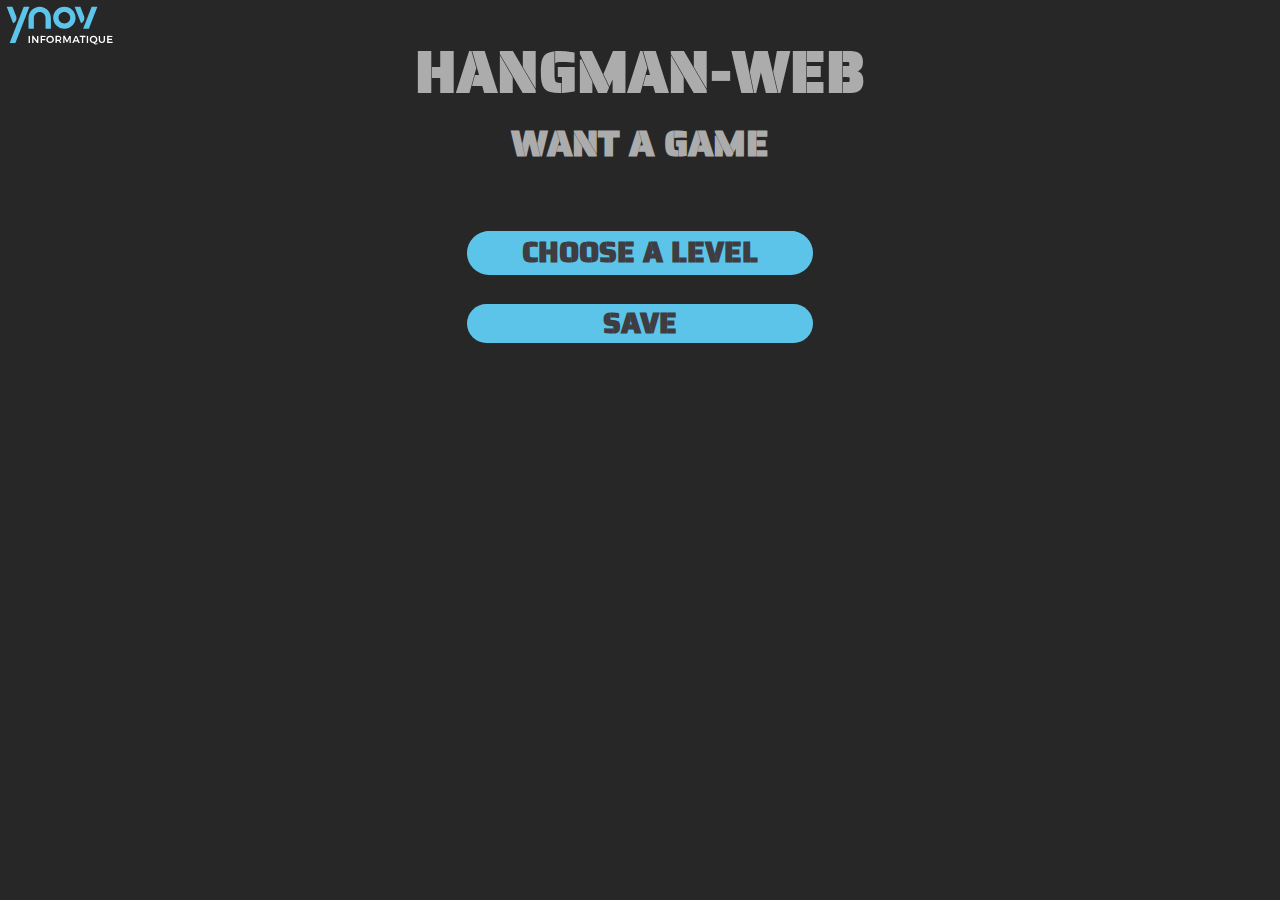
<file: html/index.html>
<!DOCTYPE html>
<html>

<head>
  <link rel="stylesheet" href="../css/style.css">
  <meta charset="UTF-8" />
  <title>HANGMAN-WEB</title>
  <link rel="shortcut icon" type="image/x-icon" href="../images/icone pendu.png">
</head>

<body>
  <img class="ynov" src="../images/logo_ynov_informatique_ingesup_var.svg" height=60px>
  <h1>HANGMAN-WEB</h1>
  <h2>WANT A GAME</h2>
  <br>
  <div class="level">
    <form method="POST" action="/hangman">
      <input class="icon" name="PLAY" type="submit" value="EASY" />
      <input class="icon" name="PLAY" type="submit" value="MEDIUM" />
      <input class="icon" name="PLAY" type="submit" value="HARD" />
      <div class="label">CHOOSE A LEVEL</div>
    </form>
  </div>
  <br>
  <br>
  <form method="POST" action="/loadSave">
    <input class="button" name="SAVE" type="submit" value="SAVE" />
  </form>
</body>

</html>
</file>
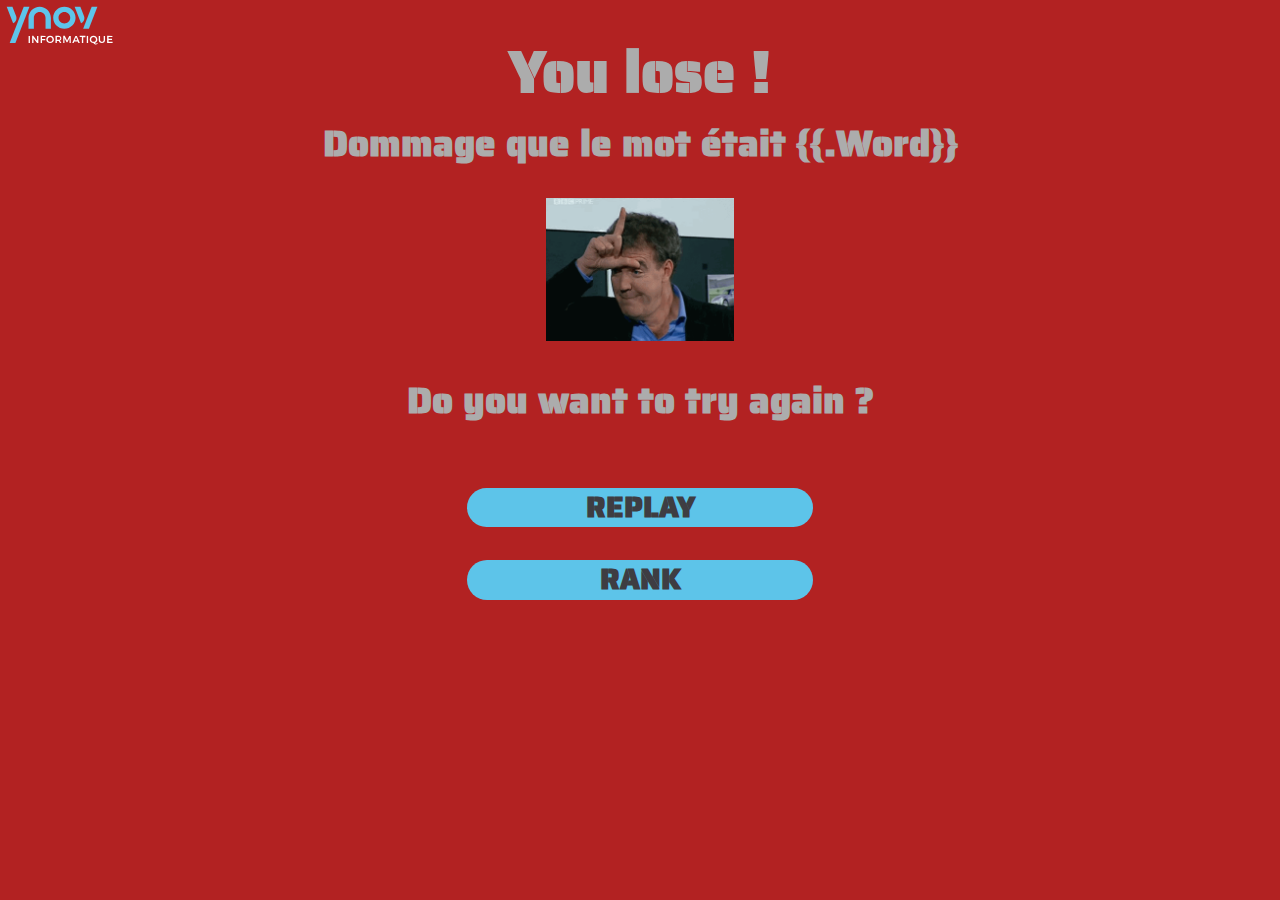
<file: html/gameLose.html>
<!DOCTYPE html>
<html>

<head>
  <link rel="stylesheet" href="../css/style.css">
  <meta charset="UTF-8" />
  <title>HANGMAN-WEB</title>
  <link rel="shortcut icon" type="image/x-icon" href="../images/icone pendu.png">
</head>

<body class="lose">
  <img class="ynov" src="../images/logo_ynov_informatique_ingesup_var.svg" height=60px>
  <h1>You lose !</h1>
  <h2>Dommage que le mot était {{.Word}}</h2>
  <img id="loser" src="../images/loser.gif">
  <h2>Do you want to try again ?</h2>
  <form method="GET" action="/">
      <br>
      <input class="button" type="submit" value="REPLAY" />
  </form>
  <form method="POST" action="/rank">
      <br>
      <input class="button" type="submit" value="RANK" />
  </form>

</body>

</html>
</file>
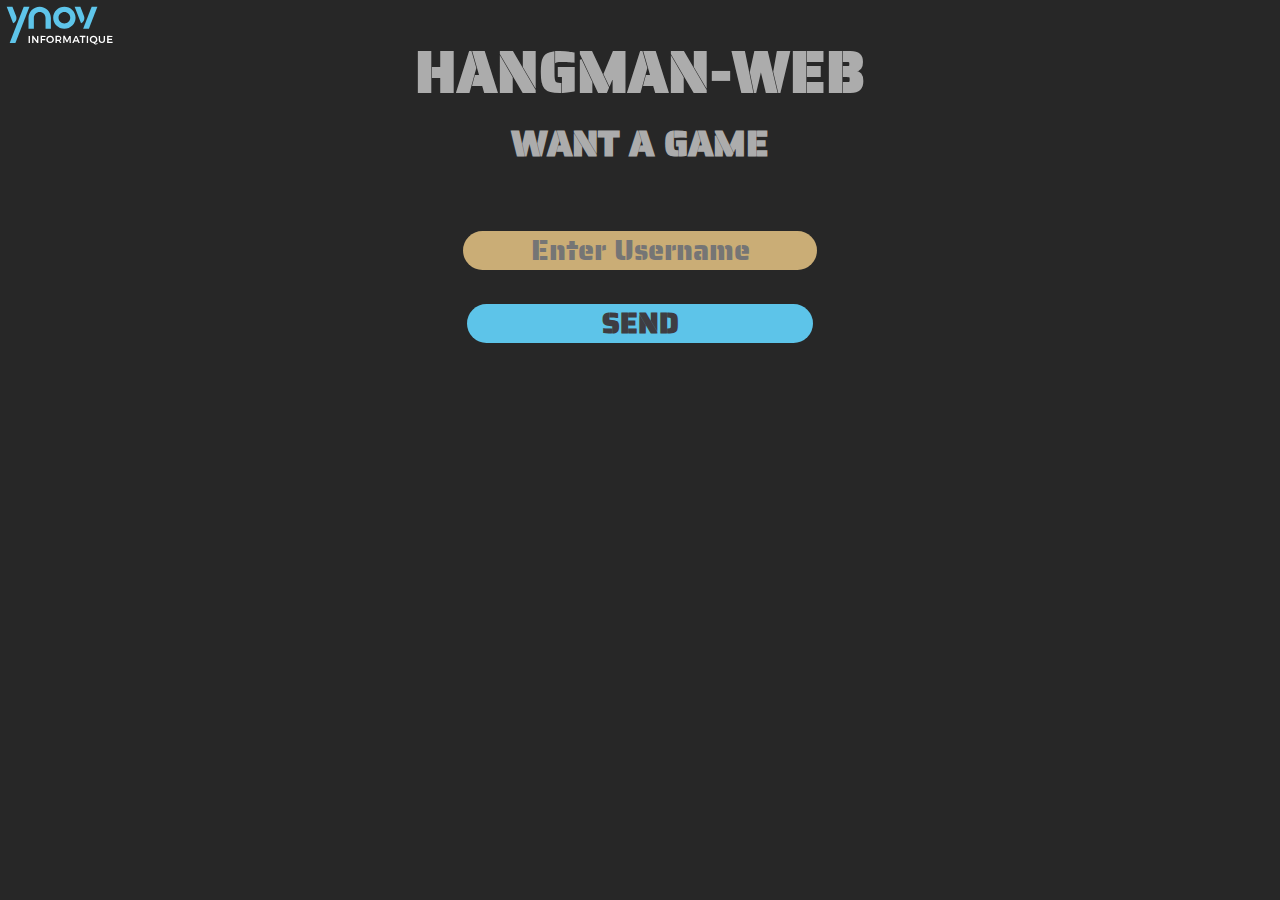
<file: html/login.html>
<!DOCTYPE html>
<html>

<head>
  <link rel="stylesheet" href="../css/style.css">
  <meta charset="UTF-8" />
  <title>HANGMAN-WEB</title>
  <link rel="shortcut icon" type="image/x-icon" href="../images/icone pendu.png">
</head>

<body>
  <img class="ynov" src="../images/logo_ynov_informatique_ingesup_var.svg" height=60px>
  <h1>HANGMAN-WEB</h1>
  <h2>WANT A GAME</h2>
  <br>
  <form class="login" autocomplete="off" method="POST" action="/">
      <input class="input" name="Username" type="text" placeholder="Enter Username"
        onkeypress="return (event.charCode > 64 && event.charCode < 91) || (event.charCode > 96 && event.charCode < 123) || (event.charCode == 13)" />
        <br>
        <br>
      <input class="button" type="submit" value="SEND" />
  </form>
</body>
</html>
</file>
<file: css/style.css>
@import url('https://fonts.googleapis.com/css2?family=Saira+Stencil+One&display=swap%27');

body {
    text-align: center;
    background-color: #272727;
    font-family: 'Saira Stencil One', cursive;
    font-size: 180%;
}
.button{
    margin: auto;
    color: #3e3d42;
    width: 12em;
    cursor: pointer;
    background-color: #5dc4e9;
    font-family: 'Saira Stencil One', cursive;
    font-size: 100%;
    border-color: #00000000;
    border-radius: 1em;
    font-weight: bold;
    font-style: uppercase;
    align-items: center;
}
.button:hover {
    background-color: #ebc247;
    color: #525157;
    font-size: 110%;
    transition-property: font-size, background-color;
    transition-duration: 0.5s;
    box-shadow: 0 1px 3px rgba(0, 0, 0, 0.12), 0 1px 2px rgba(0, 0, 0, 0.24);
}
.input {
    width: 12em;
    border-radius: 1em;
    border-color: #00000000;
    font-family: 'Saira Stencil One', cursive;
    background-color: #caad76;
    text-align: center;
}
.ynov {
    position:absolute;
    left:0px;
    top:0px   
}
h1 {
    font-size: 230%;
    color: rgb(172, 172, 172);
    font-family: 'Saira Stencil One', cursive;
    height: 5vh;
}
h2 {
    font-size: 130%;
    color: rgb(172, 172, 172);
    font-family: 'Saira Stencil One', cursive;
    height: 5vh;
}
h3 {
    font-size: 100%;
    color: red;
    font-family: 'Saira Stencil One', cursive;
}
.level {
    width: 12em;
    height: auto;
    display: inline-block;
    cursor: default;
    position: relative;
}
.level:hover .label {
    opacity: 0;
}
.level:hover .icon {
    border-radius: 1em;
    margin: 0 0;
}
.label {
    background-color: #5dc4e9;
    color: #3e3d42;
    position: absolute;
    top: 0;
    border-radius: 1em;
    font-weight: bold;
    width: 100%;
    height: 100%;
    padding-top: 5px;
    opacity: 1;
    pointer-events: none;
    transition: opacity 0.8s ease-out;
    font-family: 'Saira Stencil One', cursive;
}
.icon {
    font-family: 'Saira Stencil One', cursive;
    background-color: #5dc4e9;
    font-size: 100%;
    cursor: pointer;
    color: #3e3d42;
    border-radius: 1em;
    transition: background-color 0.5s ease-out, border-radius 0.5s 0.25s ease-out, margin 0.5s 0.25s ease-out;
    border-color: #00000000;
}
.icon:hover {
    background-color: #ebc247;
    color: #525157;
    font-size: 110%;
    transition-property: font-size, background-color;
    transition-duration: 0.5s;
    box-shadow: 0 1px 3px rgba(0, 0, 0, 0.12), 0 1px 2px rgba(0, 0, 0, 0.24);
}
button,hr,input{overflow:visible}audio,canvas,progress,video{display:inline-block}progress,sub,sup{vertical-align:baseline}html{line-height:1.15;-ms-text-size-adjust:100%;-webkit-text-size-adjust:100%}body{margin:0} menu,article,aside,details,footer,header,nav,section{display:block}h1{font-size:2em;margin:.67em 0}figcaption,figure,main{display:block}figure{margin:1em 40px}hr{box-sizing:content-box;height:0}code,kbd,pre,samp{font-family:monospace,monospace;font-size:1em}a{background-color:transparent;-webkit-text-decoration-skip:objects}a:active,a:hover{outline-width:0}abbr[title]{border-bottom:none;text-decoration:underline;text-decoration:underline dotted}b,strong{font-weight:bolder}dfn{font-style:italic}mark{background-color:#ff0;color:#000}small{font-size:80%}sub,sup{font-size:75%;line-height:0;position:relative}sub{bottom:-.25em}sup{top:-.5em}audio:not([controls]){display:none;height:0}img{border-style:none}svg:not(:root){overflow:hidden}button,input,optgroup,select,textarea{font-family:sans-serif;font-size:100%;line-height:1.15;margin:0}button,input{}button,select{text-transform:none}[type=submit], [type=reset],button,html [type=button]{-webkit-appearance:button}[type=button]::-moz-focus-inner,[type=reset]::-moz-focus-inner,[type=submit]::-moz-focus-inner,button::-moz-focus-inner{border-style:none;padding:0}[type=button]:-moz-focusring,[type=reset]:-moz-focusring,[type=submit]:-moz-focusring,button:-moz-focusring{outline:ButtonText dotted 1px}fieldset{border:1px solid silver;margin:0 2px;padding:.35em .625em .75em}legend{box-sizing:border-box;color:inherit;display:table;max-width:100%;padding:0;white-space:normal}progress{}textarea{overflow:auto}[type=checkbox],[type=radio]{box-sizing:border-box;padding:0}[type=number]::-webkit-inner-spin-button,[type=number]::-webkit-outer-spin-button{height:auto}[type=search]{-webkit-appearance:textfield;outline-offset:-2px}[type=search]::-webkit-search-cancel-button,[type=search]::-webkit-search-decoration{-webkit-appearance:none}::-webkit-file-upload-button{-webkit-appearance:button;font:inherit}summary{display:list-item}[hidden],template{display:none}/*# sourceMappingURL=normalize.min.css.map */

#Word {
    letter-spacing: 0.3cm;
    font-size: 300%;
    width: auto;
}
#input {
    width: 20em;
    border-radius: 1em;
    background-color: #caad76;
    border-color: #00000000;
}
.lose {
    background-color: #B22222;
}
.win {
    background-color: #6B8E23;
}
#loser {
    width: 5cm;
    height: auto;
}
#applause {
    width: 5cm;
    height: auto;
}
#hid{
    display:none;
    background-color: #000;
    position:fixed;
    top: 0;
    right: 0;
    height: 100%;
    width: 33%;
}
#content{
    position:fixed;
    height: 100%;
    width: 100%;
}
#toggle{
    padding: 0;
    height: 6vh;
    width: 6vh;
    margin: 0;
    cursor: pointer;
    background-color: #5a595c;
    position:absolute;
    top: 2%;
    right:1%;
}
#pendu{
    width: 95%;
    height: 95%;
}

p {
    color: coral;
}
</file>
